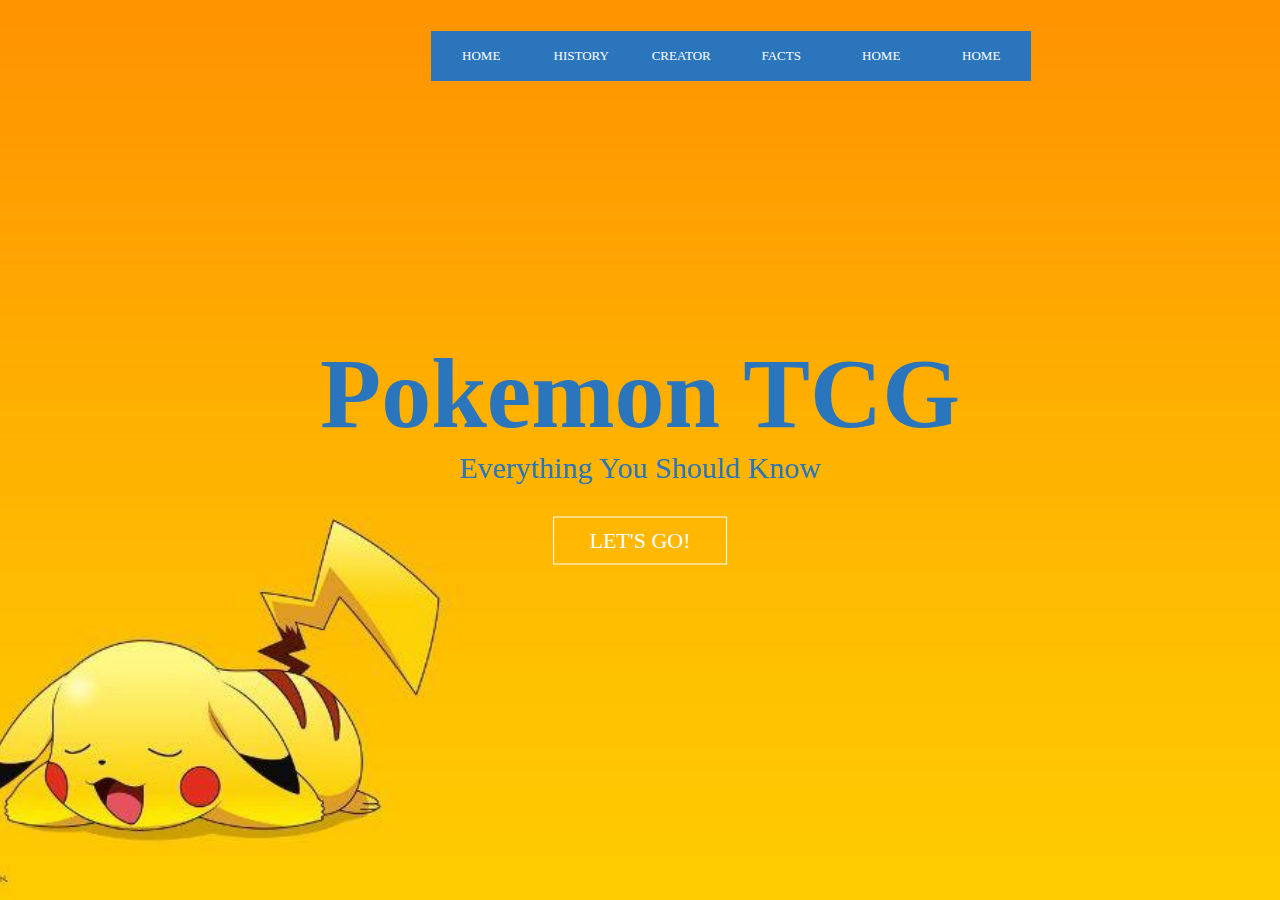
<file: index.html>
<!DOCTYPE html>
<html lang="en">
<head>
    <meta charset="UTF-8">
    <title>CSTAPP PROJECT</title>
    <link rel= "stylesheet" href = "style.css">
</head>
<body>
    <div class="banner-area">
    <header>
        <ul class="navbar">
        <li><a href="./index.html">Home</a></li>
        <li><a href="./history.html">History</a></li>
        <li><a href="./creator.html">Creator</a></li>
        <li><a href="#">Facts</a></li>
        <li><a href="#">Home</a></li>
        <li><a href="#">Home</a></li>
        </ul>
    </header>
    <div class="banner-text">
        <h2>Pokemon TCG</h2>
        <p>Everything You Should Know</p>
        <a href="./history.html">Let's GO!</a>
        </div>
    </div>
</body>
</html>
</file>
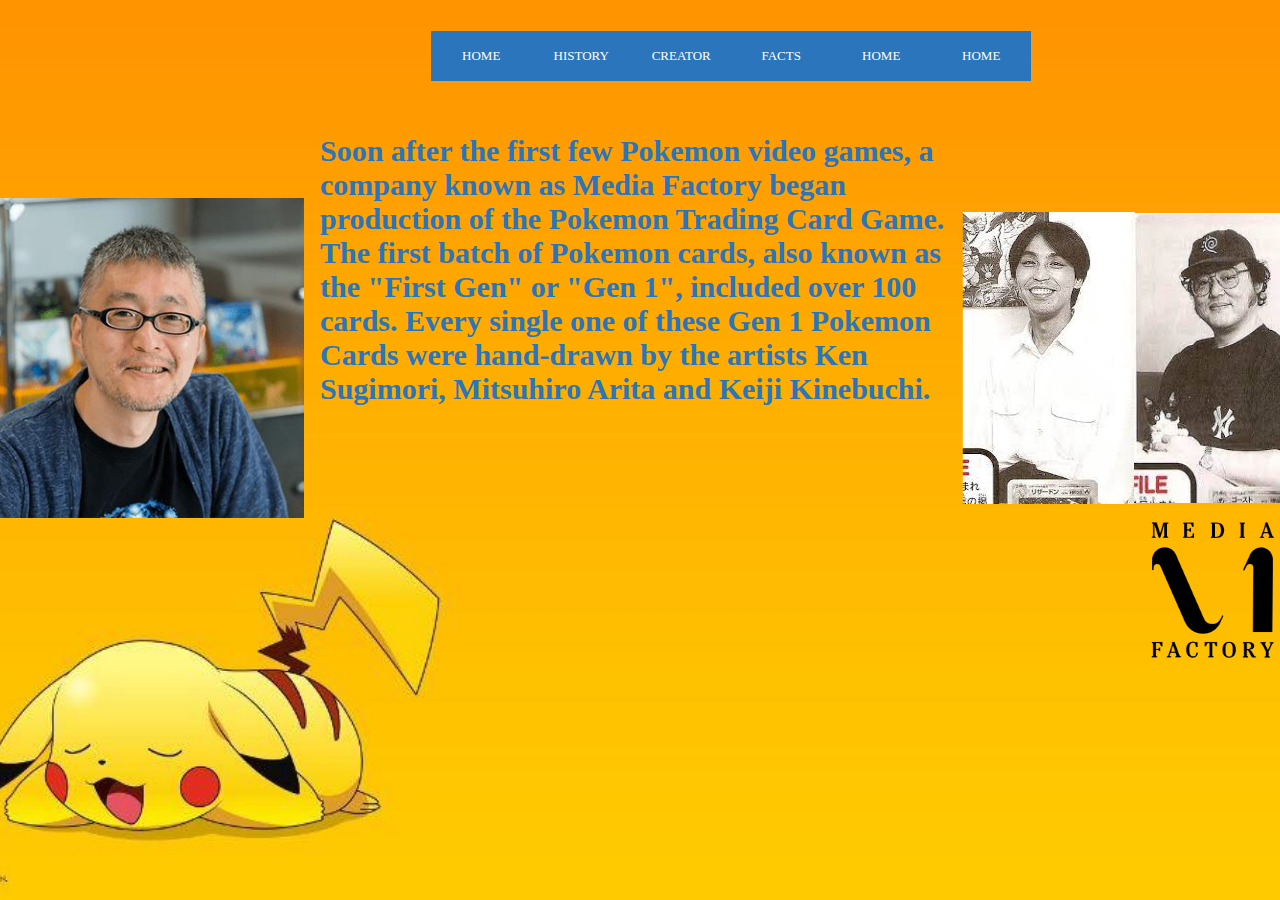
<file: creator.html>
<!DOCTYPE html>
<html lang="en">
<head>
    <meta charset="UTF-8">
    <title>CSTAPP PROJECT</title>
    <link rel= "stylesheet" href = "style.css">
</head>
<body>
    <div class="banner-area">
    <header>
        <ul class="navbar">
        <li><a href="./index.html">Home</a></li>
        <li><a href="./history.html">History</a></li>
        <li><a href="./creator.html">Creator</a></li>
        <li><a href="#">Facts</a></li>
        <li><a href="#">Home</a></li>
        <li><a href="#">Home</a></li>
        </ul>
    </header>
        <div class="Ken">
            <img src="Ken Sugimori.jpg" alt="Ken Sugimori" width='364' height="320">
        </div>
        <div class="Mitsuhiro">
            <img src="Mitsuhiro.jfif" alt="Mitsuhiro Arita">
        </div>
        <div class="keiji">
            <img src="keiji.jfif" alt="keiji" width='180' height="290">
        </div>
        <div class="MediaFactory">
            <img src="MediaFactory.png" alt="MediaFactory" width='150' height="150">
        </div>
    
     <div class="para-text">
        <h2>Soon after the first few Pokemon video games, a company known as Media Factory began production of the Pokemon Trading Card Game. The first batch of Pokemon cards, also known as the "First Gen" or "Gen 1", included over 100 cards. Every single one of these Gen 1 Pokemon Cards were hand-drawn by the artists Ken Sugimori, Mitsuhiro Arita and Keiji Kinebuchi.</h2>
        
     </div>
    </div>
</body>
</html>
</file>
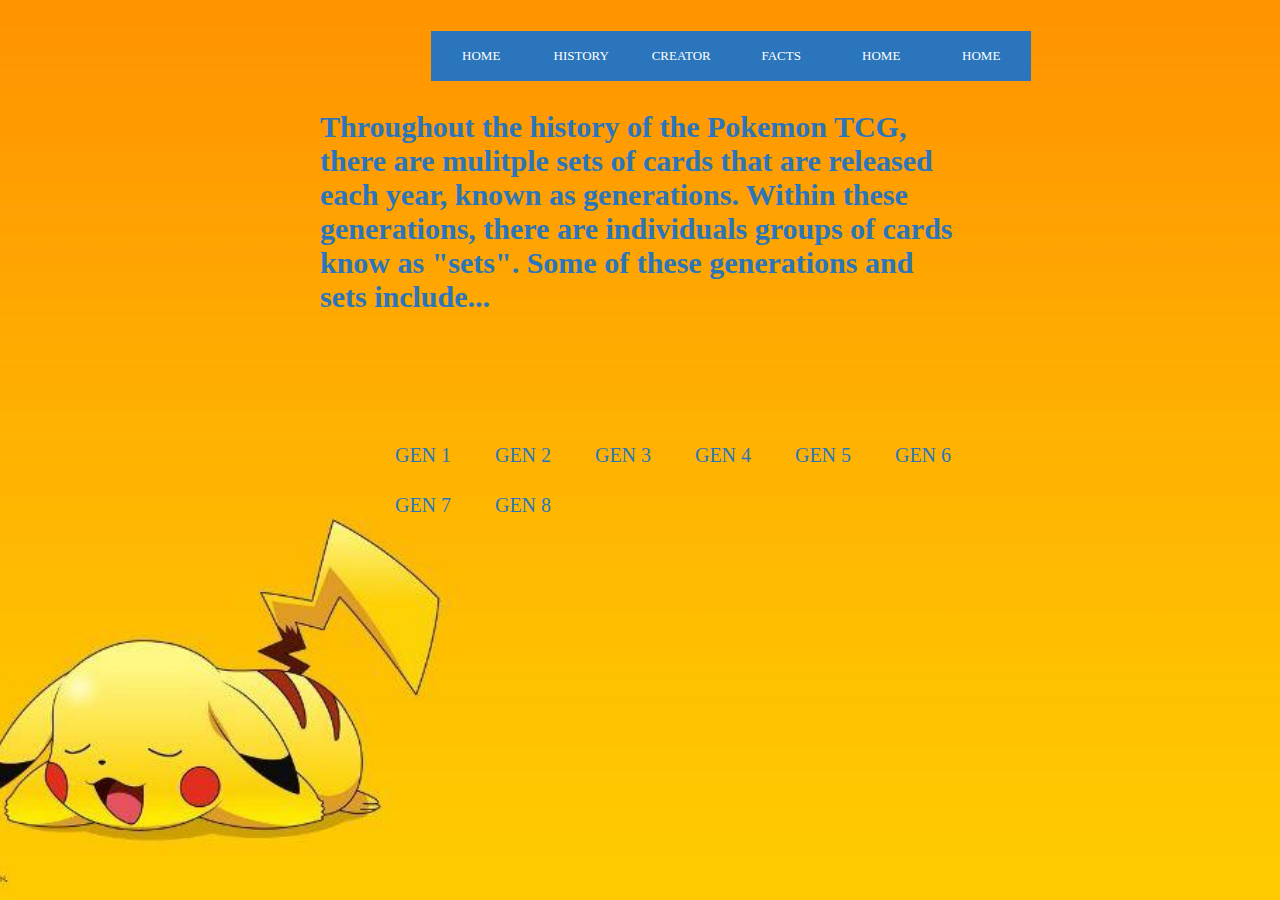
<file: history.html>
<!DOCTYPE html>
<html lang="en">
<head>
    <meta charset="UTF-8">
    <title>CSTAPP PROJECT</title>
    <link rel= "stylesheet" href = "style.css">
</head>
<body>
    <div class="banner-area">
    <header>
        <ul class="navbar">
        <li><a href="./index.html">Home</a></li>
        <li><a href="./history.html">History</a></li>
        <li><a href="./creator.html">Creator</a></li>
        <li><a href="#">Facts</a></li>
        <li><a href="#">Home</a></li>
        <li><a href="#">Home</a></li>
        </ul>
    </header>
    <div class="gen-text">
        <h2>Throughout the history of the Pokemon TCG, there are mulitple sets of cards that are released each year, known as generations. Within these generations, there are individuals groups of cards know as "sets". Some of these generations and sets include...</h2>
        <ul class= "gens">
        <li><a href="#">Gen 1</a></li>
        <li><a href="#">Gen 2</a></li>
        <li><a href="#">Gen 3</a></li>
        <li><a href="#">Gen 4</a></li>
        <li><a href="#">Gen 5</a></li>
        <li><a href="#">Gen 6</a></li>
        <li><a href="#">Gen 7</a></li>
        <li><a href="#">Gen 8</a></li>
        </ul>
        </div>
    </div>
</body>
</html>
</file>
<file: style.css>
.banner-area{
    height: 100vh;
    background: url(background.jpg);
    background-position: center;
    -webkit-background-size:cover;
    background-size: cover;
}
body{
    margin:0;
    padding: 0;
    overflow-x: hidden;
    overflow-y: auto;
}
header{
    padding:15px 60px;
    
}
.navbar{
    width:68%;
    float: right;
    list-style: none;
}
.navbar li{
    width:200px;
    width: 100px;
    line-height: 50px;
    text-align: center;
    color: #fff;
    font-size: 13px;
    float: left;
    background: #2a75bb;
}

.navbar li a{
    text-decoration: none;
    font-family: serif;
    color: #fff;
    text-transform: uppercase;
}
.navbar li a:hover{
    
    transition: .9s;
    color:#ffcb05;
}
.Ken{
    position: absolute;
    top:40%;
    left:9.5%;
    transform: translate(-50%,-50%);
}
.Mitsuhiro{
    position: absolute;
    top:40%;
    right:10%;
    transform: translate(-10%,-50%);
}
.keiji{
    position: absolute;
    top:40%;
    right:10%;
    transform: translate(90%,-50%);
}
.MediaFactory{
    position: absolute;
    top:40%;
    right:10%;
    transform: translate(90%,100%);
}
.banner-text{
    position: absolute;
    top:50%;
    left:50%;
    transform: translate(-50%,-50%);
    color:#fff;
    text-align: center;
}
.para-text{
    position: absolute;
    top:30%;
    left:50%;
    transform: translate(-50%,-50%);
    color:#fff;
    text-align: left;
}
.para-text h2{
    font-family: serif;
    margin: 0;
    font-size:30px;
    color:#2a75bb;
}
.gen-text{
    position: absolute;
    top:30%;
    left:50%;
    transform: translate(-50%,-50%);
    color:#fff;
    text-align: left;
}
.gen-text h2{
    font-family: serif;
    margin: 0;
    font-size:30px;
    color:#2a75bb;
}
.gens li{
    width:200px;
    width: 100px;
    line-height: 50px;
    text-align: center;
    color: #ffcb05;
    
    font-size: 20px;
    float: left;
    background-color: transparent;
    list-style: none;
    transform: translate(13%,200%);
}
.gens li a {
    text-decoration: none;
    
    
    font-family: serif;
    color: #2a75bb;
    text-transform: uppercase;
    
    
}
.banner-text h2{
    font-family: serif;
    margin: 0;
    font-size:100px;
    color:#2a75bb;
}
.banner-text p{
    font-family: serif;
    margin: 0;
    font-size:30px;
    color:#2a75bb;
}
.banner-text a{
    text-decoration: none;
    border: 1px solid #fff;
    font-size: 22px;
    padding: 10px 35px;
    color: #fff;
    display: inline-block;
    margin-top: 5%;
    font-family: serif;
    text-transform: uppercase;
}
.banner-text a:hover{
    border-color: #3c5aa6;
    background: #3c5aa6;
    transition: .9s;
    color:#ffcb05;
}
</file>
